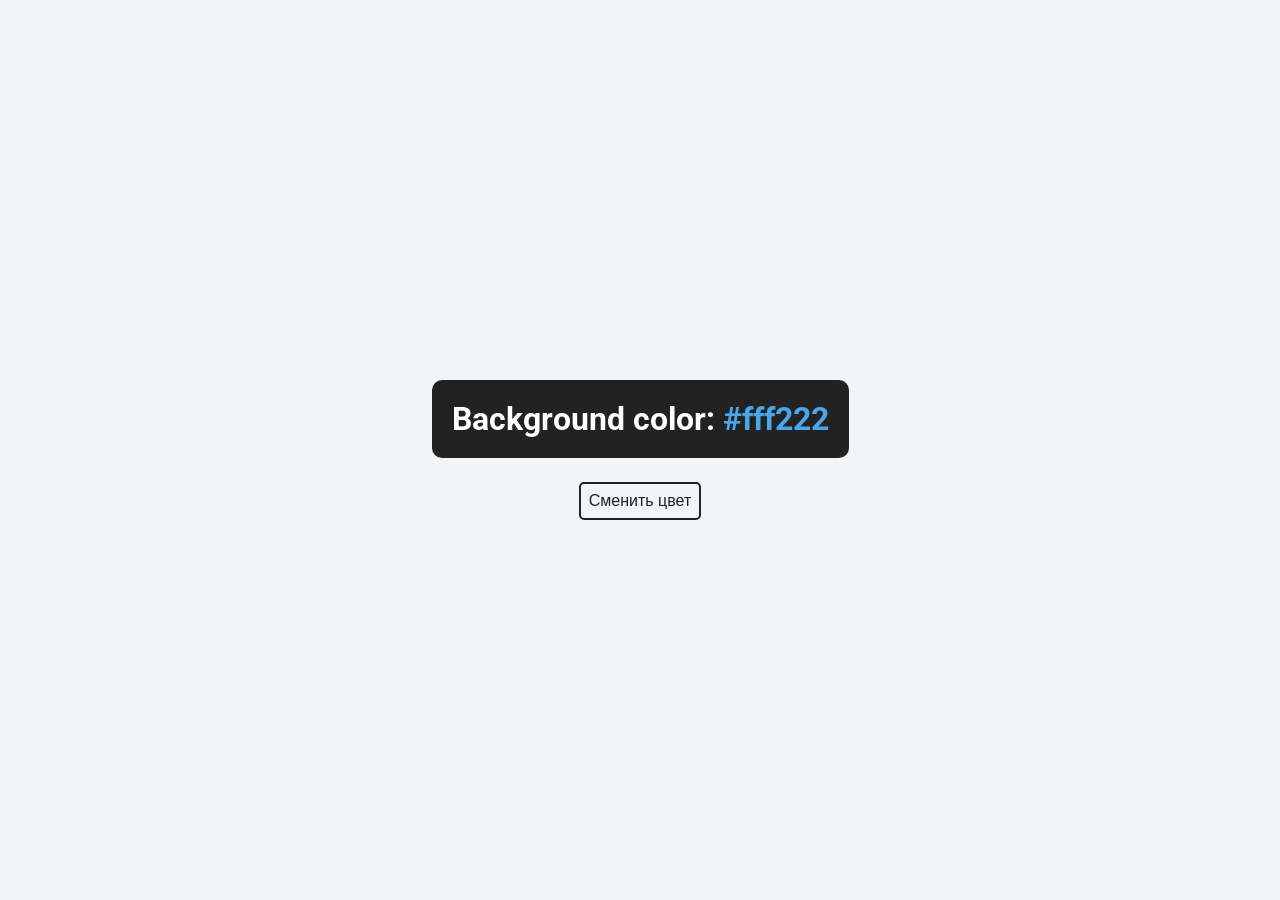
<file: 1-background-color-js/index.html>
<!DOCTYPE html>
<html lang="ru">
<head>
    <meta charset="UTF-8">
    <meta name="viewport" content="width=device-width, initial-scale=1.0">
    <link rel="stylesheet" href="css/styles.css">
    <title>Background Changer</title>
    
</head>
<body>
    <div class="container">
        <h2>
            Background color:
            <span class="color">#fff222</span>
        </h2>
        <button id="btn" class="btn">Сменить цвет</button>
    </div>
    <script src = "./js/script.js"></script>
</body>
</html>
</file>
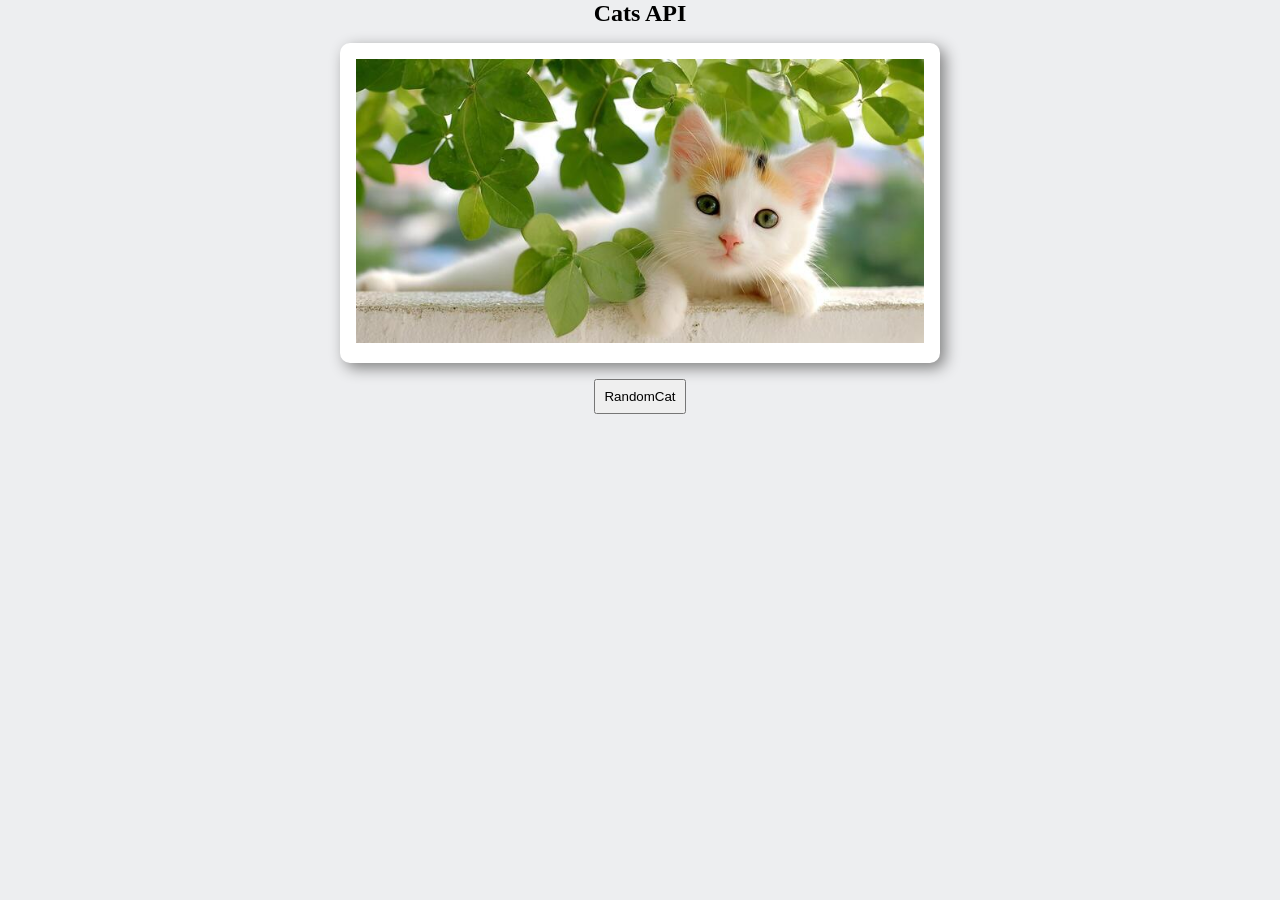
<file: 3-RandomCat/index.html>
<!DOCTYPE html>
<html lang="en">
<head>
    <meta charset="UTF-8">
    <meta name="viewport" content="width=device-width, initial-scale=1.0">
    <link rel="stylesheet" href="css/styles.css">
    <title>Document</title>
</head>
<body>
    <div class="container">
        <h2>Cats API</h2>
        <div class="card">
            <img src="img/image.jpg" class="image" alt="Cat">
        </div>
        <button class="btn" type="button">RandomCat</button>
    </div>
    <script src="js/script.js"></script>
</body>
</html>
</file>
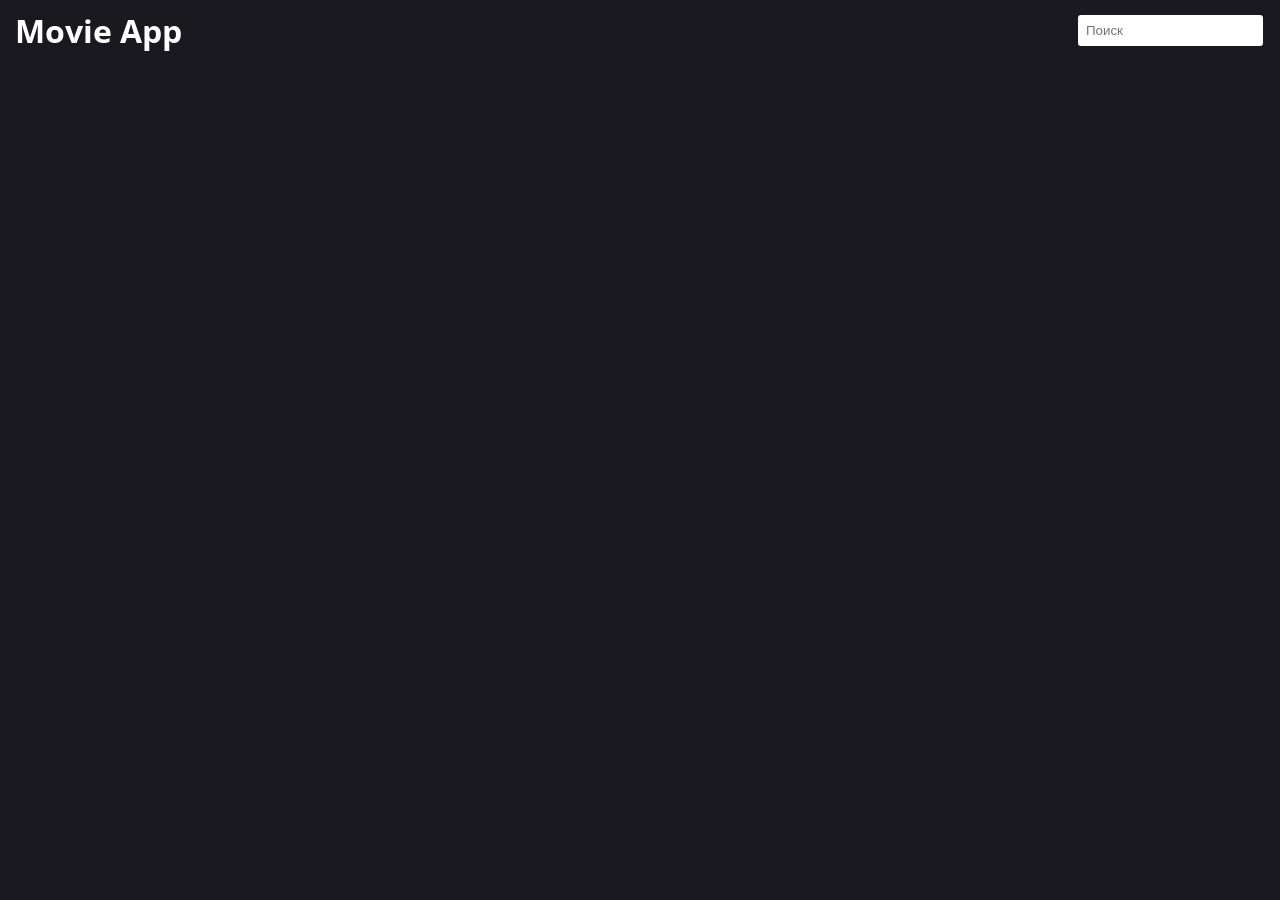
<file: 4-MovieApp/index.html>
<!doctype html>
<html lang="en">
  <head>
    <meta charset="UTF-8" />
    <meta name="viewport" content="width=device-width, initial-scale=1.0" />
    <link rel="stylesheet" href="css/style.css" />
    <link
      href="https://fonts.googleapis.com/css?family=Open+Sans:300,regular,500,600,700,800"
      rel="stylesheet"
    />
    <title>Movie App</title>
  </head>
  <body>
    <header class="header">
      <div class="header__content">
        <a href="index.html" class="header__logo">Movie App</a>
        <form>
          <input type="text" class="header__search" placeholder="Поиск" />
        </form>
      </div>
    </header>
    <div class="container">
      <div class="movies">
      </div>
    </div>
    <script src="js/script.js"></script>
  </body>
</html>
</file>
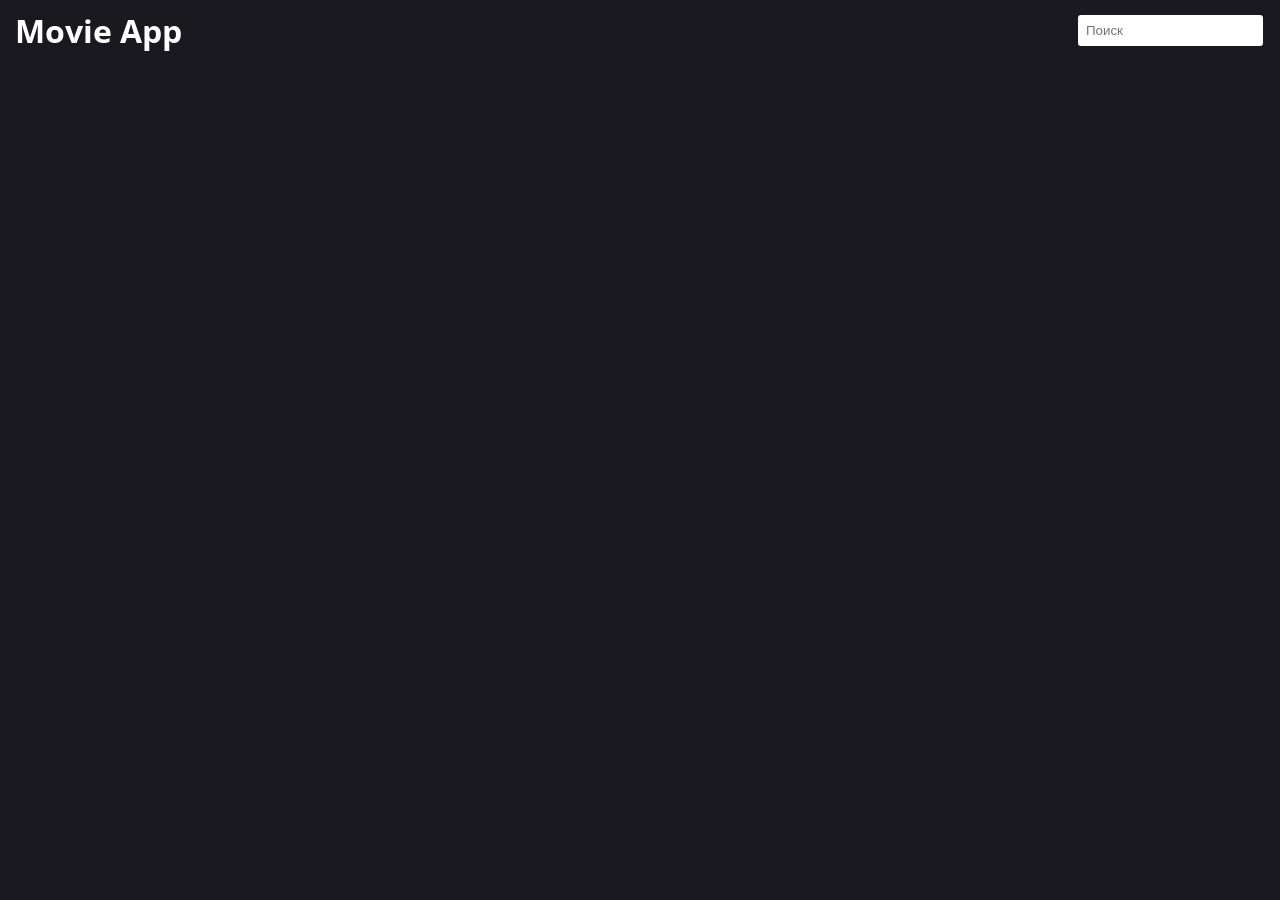
<file: 5-MovieApp - Modal/index.html>
<!doctype html>
<html lang="en">
  <head>
    <meta charset="UTF-8" />
    <meta name="viewport" content="width=device-width, initial-scale=1.0" />
    <link rel="stylesheet" href="css/style.css" />
    <link
      href="https://fonts.googleapis.com/css?family=Open+Sans:300,regular,500,600,700,800"
      rel="stylesheet"
    />
    <title>Movie App</title>
  </head>
  <body>
    <header class="header">
      <div class="header__content">
        <a href="index.html" class="header__logo">Movie App</a>
        <form>
          <input type="text" class="header__search" placeholder="Поиск" />
        </form>
      </div>
    </header>
    <div class="container">
      <div class="movies"></div>
      <div class="modal"></div>
    </div>
    <script src="js/script.js"></script>
  </body>
</html>
</file>
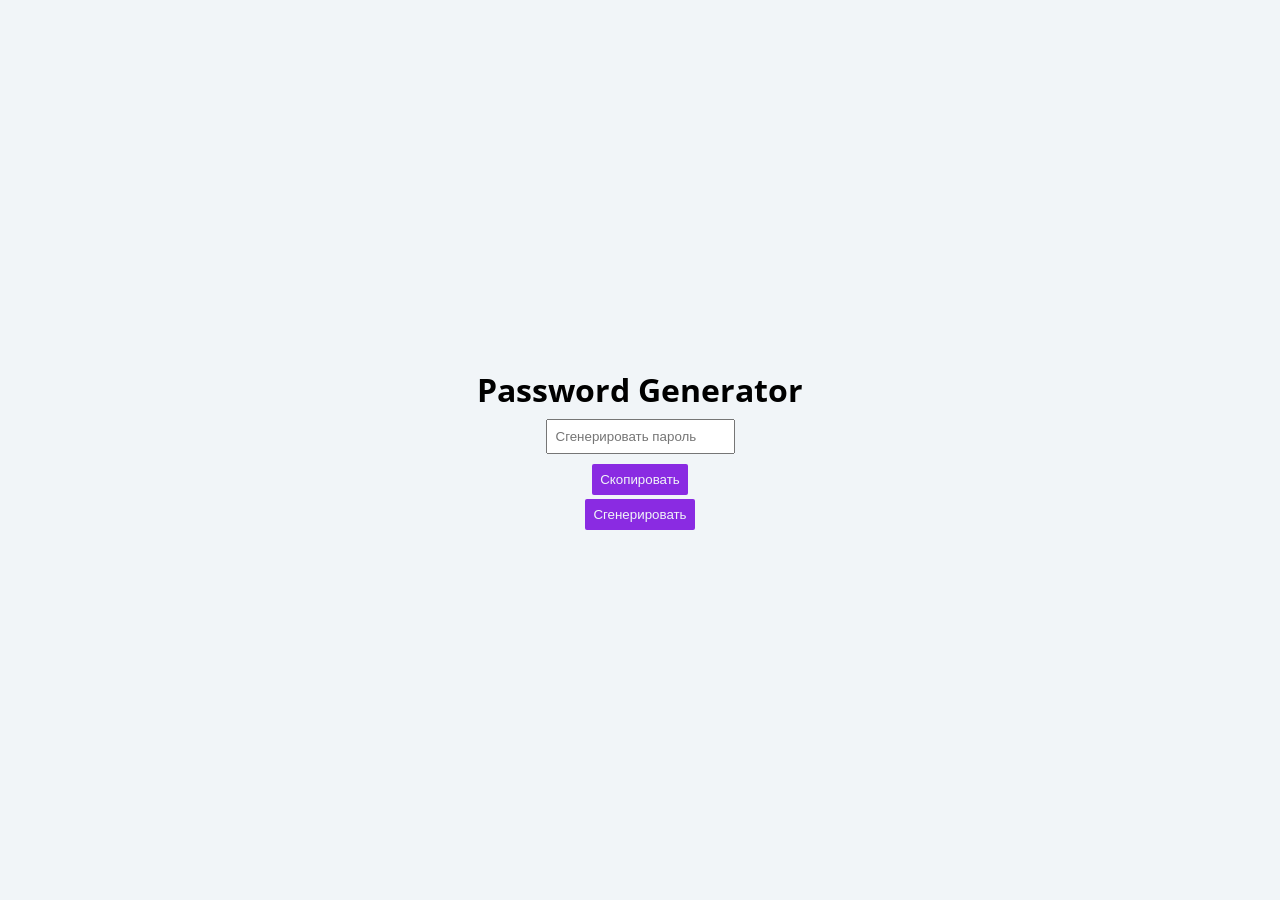
<file: 7 - PasswordGenerator/index.html>
<!DOCTYPE html>
<html lang="en">
<head>
    <meta charset="UTF-8">
    <meta name="viewport" content="width=device-width, initial-scale=1.0">
    <link rel="stylesheet" href="css/style.css">
    <title>Password Generator</title>
</head>
<body>
    <div class="container">
        <div class="main">
            <h1>Password Generator</h1>
        </div>
    </div>
    <script src="js/script.js"></script>
</body>
</html>
</file>
<file: 1-background-color-js/css/styles.css>
@import url(https://fonts.googleapis.com/css?family=Roboto:100,200,300,regular,500,600,700,800,900,100italic,200italic,300italic,italic,500italic,600italic,700italic,800italic,900italic);
* {
    margin: 0;
    padding: 0;
    box-sizing: border-box;
}

body {
    height: 100vh;
    display: flex;
    justify-content: center;
    background-color: #f1f5f8 ;
    align-items: center;
    font-family: 'Roboto', sans-serif;
}

.container{
    display: flex;
    flex-direction: column;
    align-items: center;
    gap: 24px;
}
.container h2 {
    background-color: #222;
    padding: 20px;
    border-radius: 10px;
    color: white;
    font-size: 32px;
}

.color {
    color: #49a6e9;
}

.btn{
    background-color: transparent;
    padding: 8px;
    border: 2px solid #222;
    border-radius: 5px;
    font-size: 16px;
    letter-spacing: 1,5px;
    color: #222;
    cursor: wait;
    outline: none;
    transition: all;
    transition-duration: 1000ms;
    transition-timing-function: cubic-bezier(.76,.54,0,-0.88);
}

.btn:hover {
    background-color: #222;
    color: white;
    font-size: 18px;
    transform: rotate(0.5turn);
}
</file>
<file: 3-RandomCat/css/styles.css>
* {
    margin: 0;
    padding: 0;
    box-sizing: border-box;
}

body {
    background-color: #edeef0;
}

.container {
    display: flex;
    justify-content: center;
    flex-direction: column;
    align-items: center;
}

.image {
    height: 100%;
    width: 100%;
}

.card {
    max-width: 600px;
    padding: 16px;
    background-color: white;
    margin: 16px;
    border-radius: 10px;
    box-shadow: 5px 5px 15px grey;
}

.btn {
    padding: 8px;
}
</file>
<file: 4-MovieApp/css/style.css>
* {
    margin: 0;
    padding: 0;
    box-sizing: border-box;
}

body {
    background-color: #1a191f;
    font-family: "Open Sans", sans-serif;
}

.container {
    max-width: 1200px;
    margin: 0 auto;
}

.header__content {
    display: flex;
    align-items: center;
    justify-content: space-between;
    padding: 15px;
    height: 60px;
}

.header__logo{
    font-size: 32px;
    font-weight: bold;
    text-decoration: none;
    color: white;
}

.header__search {
    padding: 8px;
    border: 2px solid #1a191f;
    border-radius: 5px;
    outline: none;
}

.movies {
    display: flex;
    flex-wrap: wrap;
    justify-content: space-around;
}

.movie {
    width: 240px;
    margin: 10px;
    position: relative;
}

.movie__cover-inner {
    position: relative;
    height: 360px;
}

.movie__cover {
    max-width: 100%;
    height: 100%;
}

.movie__cover--darkened{
    background-color: #000000;
    opacity: 0.1;
    position: absolute;
    top: 0;
    left: 0;
    right: 0;
    max-width: 100%;
    height: 100%;
    z-index: 1;
}

.movie__cover--darkened:hover {
    background-color: grey;
    cursor: pointer;
}

.movie__info {
    padding: 10px 0px;
}

.movie__title {
    font-size: 16px;
    color: white;
    font-weight: bold;
}

.movie__category {
    font-size: 14px;
    color: #ffd80e
}

.movie__average {
    position: absolute;
    top: 10px;
    left: 10px;
    border-radius: 50%;
    width: 36px;
    height: 36px;
    display: flex;
    justify-content: center;
    align-items: center;
    background-color: #1a191f;
    color: white;
    font-size: 14px;
}

.movie_average--green {
    border: 1px solid green;
}

.movie_average--orange {
    border: 1px solid orange;
}

.movie_average--red {
    border: 1px solid red;
}
</file>
<file: 5-MovieApp - Modal/css/style.css>
* {
  margin: 0;
  padding: 0;
  box-sizing: border-box;
}

body {
  background-color: #1a191f;
  font-family: "Open Sans", sans-serif;
}

.container {
  max-width: 1200px;
  margin: 0 auto;
}

.header__content {
  display: flex;
  align-items: center;
  justify-content: space-between;
  padding: 15px;
  height: 60px;
}

.header__logo {
  font-size: 32px;
  font-weight: bold;
  text-decoration: none;
  color: white;
}

.header__search {
  padding: 8px;
  border: 2px solid #1a191f;
  border-radius: 5px;
  outline: none;
}

.movies {
  display: flex;
  flex-wrap: wrap;
  justify-content: space-around;
}

.movie {
  width: 240px;
  margin: 10px;
  position: relative;
}

.movie__cover-inner {
  position: relative;
  height: 360px;
}

.movie__cover {
  max-width: 100%;
  height: 100%;
}

.movie__cover--darkened {
  background-color: #000000;
  opacity: 0.1;
  position: absolute;
  top: 0;
  left: 0;
  right: 0;
  max-width: 100%;
  height: 100%;
  z-index: 1;
}

.movie__cover--darkened:hover {
  background-color: grey;
  cursor: pointer;
}

.movie__info {
  padding: 10px 0px;
}

.movie__title {
  font-size: 16px;
  color: white;
  font-weight: bold;
}

.movie__category {
  font-size: 14px;
  color: #ffd80e;
}

.movie__average {
  position: absolute;
  top: 10px;
  left: 10px;
  border-radius: 50%;
  width: 36px;
  height: 36px;
  display: flex;
  justify-content: center;
  align-items: center;
  background-color: #1a191f;
  color: white;
  font-size: 14px;
}

.movie_average--green {
  border: 1px solid green;
}

.movie_average--orange {
  border: 1px solid orange;
}

.movie_average--red {
  border: 1px solid red;
}

.modal {
  display: none;
  position: fixed;
  z-index: 100;
  left: 0;
  top: 0;
  width: 100%;
  height: 100%;
  overflow: auto;
  background-color: rgba(0, 0, 0, 0.5);
  transition: width 2s;
}

.modal--show {
  display: flex;
  justify-content: center;
  align-items: center;
}

.modal__card {
  background-color: white;
  max-width: 600px;
  padding: 16px;
  box-shadow: 0 0 20px 0 rgba(0, 0, 0, 0.5);
  background-color: #1a191f;
  color: white;
  display: flex;
  flex-direction: column;
}

.modal__movie-backdrop {
  width: 200px;
  margin: 0 auto;
}

.modal__movie-info {
  margin-left: 20px;
}

.modal__button-close {
  padding: 5px;
  margin: 10px;
  align-self: center;
}

.modal__movie-site {
  color: #ffd80e;
}

ul li {
  padding: 5px;
}

.stop-scrolling {
  height: 100%;
  overflow: hidden;
}
</file>
<file: 7 - PasswordGenerator/css/style.css>
@import url(https://fonts.googleapis.com/css?family=Open+Sans:300,regular,500,600,700,800);
* {
    margin: 0;
    padding: 0;
    box-sizing: border-box;
}

body {
    background-color: #f1f5f8;
    font-family: "Open Sans", sans-serif;
}

.constainer {
    max-width: 1200px;
    margin: 0 auto;
}

.main {
    display: flex;
    flex-direction: column;
    justify-content: center;
    align-items: center;
    height: 100vh;
}

.password {
    padding: 8px;
    margin: 8px;
    caret-color: transparent;
    cursor: pointer;
}

.password-button {
    padding: 8px;
    background: blueviolet;
    color: #f1f5f8;
    cursor: pointer;
    border: none;
    border-radius: 2px;
    margin: 2px;
}
</file>
